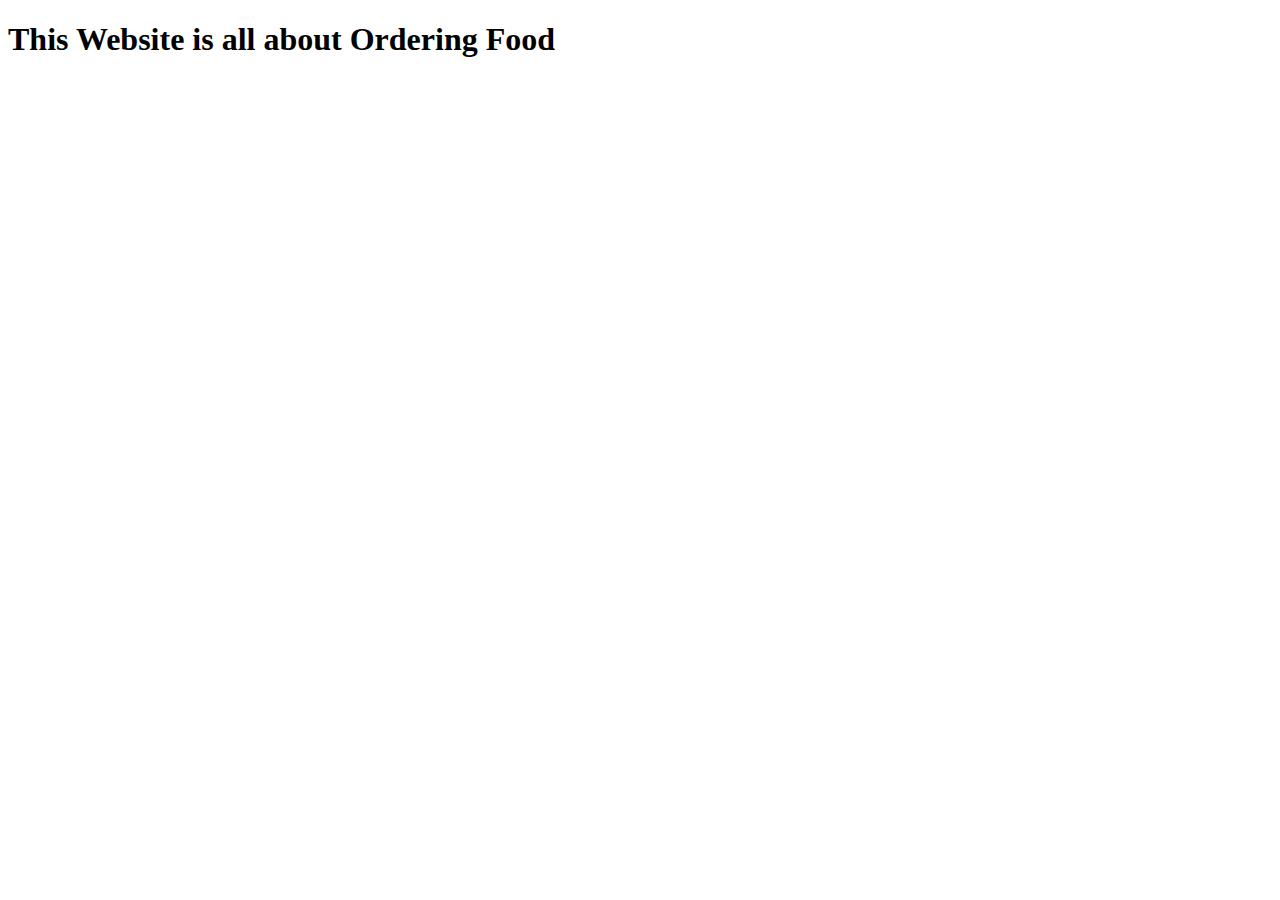
<file: about.html>
<!DOCTYPE html>
<html lang="en">
<head>
    <meta charset="UTF-8">
    <meta name="viewport" content="width=device-width, initial-scale=1.0">
    <title>Document</title>
    <style>
        body{
            background-image: url('https://thumbs.dreamstime.com/z/yellow-textured-plain-background-wallpaper-design-use-text-image-yellow-textured-plain-background-wallpaper-137515345.jpg');
        }
    </style>
</head>
<body>
    <h1>This Website is all about Ordering Food</h1>
</body>
</html>
</file>
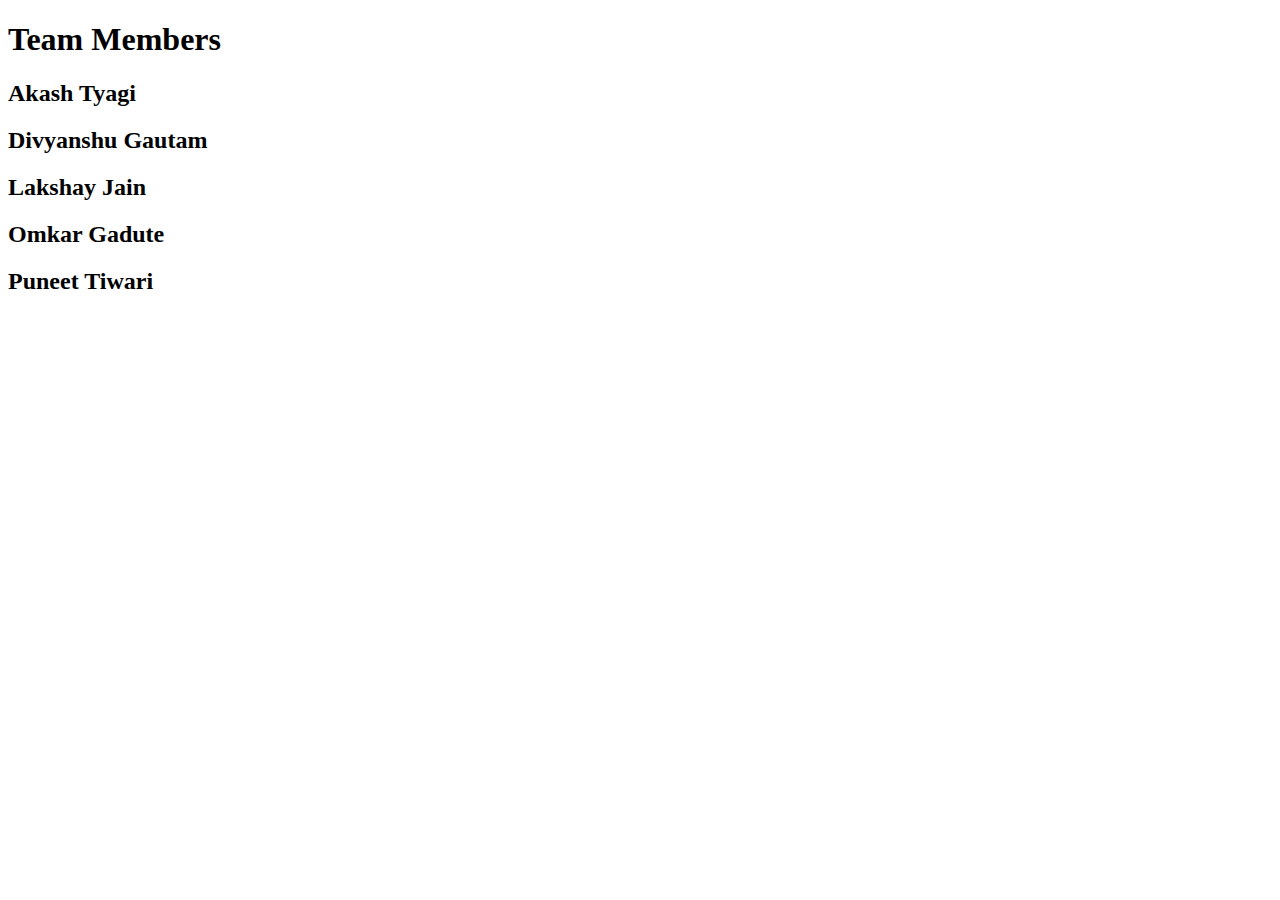
<file: contact.html>
<!DOCTYPE html>
<html lang="en">
<head>
    <meta charset="UTF-8">
    <meta name="viewport" content="width=device-width, initial-scale=1.0">
    <title>Document</title>
    <style>
        body{
            background-image: url('https://thumbs.dreamstime.com/z/yellow-textured-plain-background-wallpaper-design-use-text-image-yellow-textured-plain-background-wallpaper-137515345.jpg');
        }
    </style>
</head>
<body>
    <h1>Team Members</h1>
    <h2>Akash Tyagi</h2>
    <h2>Divyanshu Gautam</h2>
    <h2>Lakshay Jain</h2>
    <h2>Omkar Gadute</h2>
    <h2>Puneet Tiwari</h2>
</body>
</html>
</file>
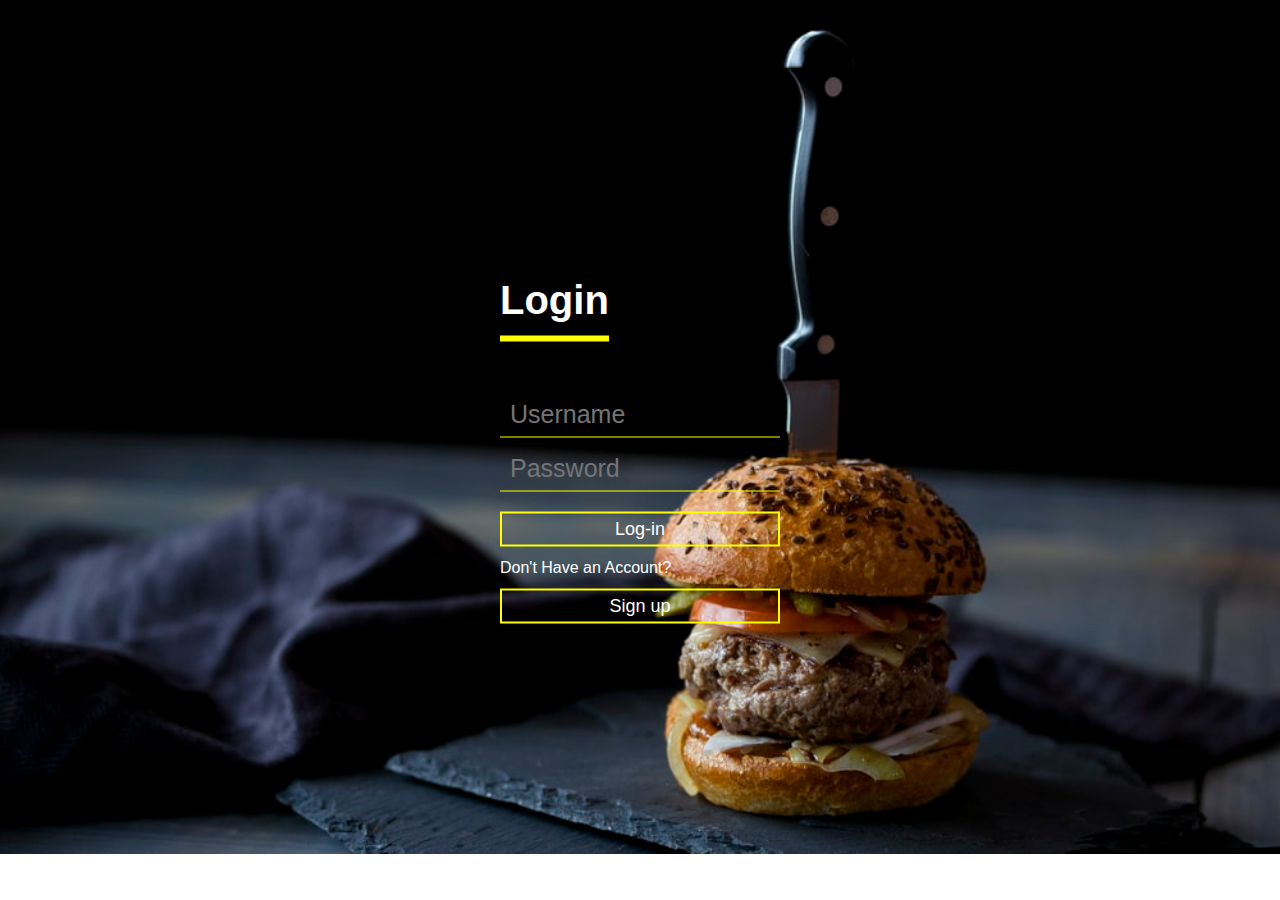
<file: login.html>
<!DOCTYPE html>
<html lang="en" dir="ltr">
  <head>
    <meta charset="utf-8">
    <title></title>
    <link rel="stylesheet" href="login.css">
  </head>
  <body>
<div class="login">
  <h1>Login</h1>
  <div class="textbox">
    <i class="username"></i>
    <input type="text" placeholder="Username">
  </div>

  <div class="textbox">
    <i class="Password"></i>
    <input type="password" placeholder="Password">
  </div>

  <input type="button" class="btn" value="Log-in" >
  <p>Don't Have an Account?</p>
  <button type="button" class="btn" value="Sign-up" onclick="location.href='signup.php';">Sign up</button>


</div>
  </body>
</html>
</file>
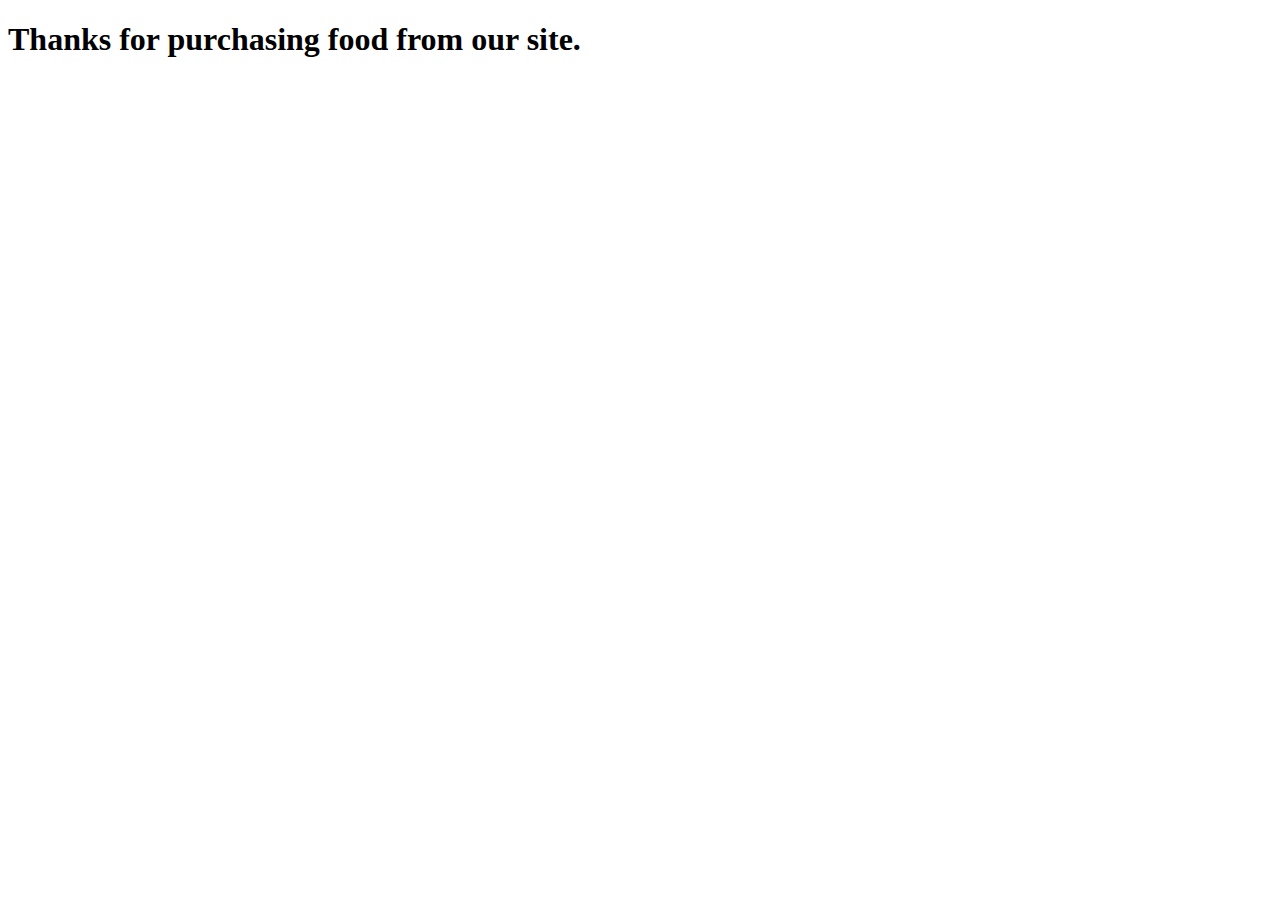
<file: purchase.html>
<!DOCTYPE html>
<html lang="en">
<head>
    <meta charset="UTF-8">
    <meta name="viewport" content="width=device-width, initial-scale=1.0">
    <title>Document</title>
    <style>
        body{
            background-image: url('https://thumbs.dreamstime.com/z/yellow-textured-plain-background-wallpaper-design-use-text-image-yellow-textured-plain-background-wallpaper-137515345.jpg');
        }
    </style>
</head>
<body>
    <h1>Thanks for purchasing food from our site.</h1>
</body>
</html>
</file>
<file: login.css>
*{
  box-sizing: border-box;
  margin: 0;
  padding: 0;
}
body{
  margin: 0;
  padding: 0;
  font-family: sans-serif;
  background: url(bg1.jpg) no-repeat;
  background-size: cover;
}
.login{
  width: 280px;
  position: absolute;
  top: 50%;
  left: 50%;
  transform: translate(-50%,-50%);
  color: white;
}
.login h1{
  float: left;
  font-size: 40px;
  border-bottom: 6px solid yellow;
  margin-bottom: 50px;
  padding: 13px 0;
}
.textbox{
  width: 100%;
  overflow: hidden;
  font-size: 20px;
  padding: 8px 0;
  margin: 8px 0;
  border-bottom: 1px solid yellow;
}
.textbox i{
  width: 26px;
  float: left;
  text-align: center;
}
.textbox input{
  border: none;
  outline: none;
  background: none;
  color: white;
  font-size: 25px;
  width: 80%;
  float: left;
  margin: 0 10px;
}
.btn{
  width: 100%;
  background: none;
  border: 2px solid yellow;
  color: white;
  padding: 5px;
  font-size: 18px;
  cursor: pointer;
  margin: 12px 0;
}
</file>
